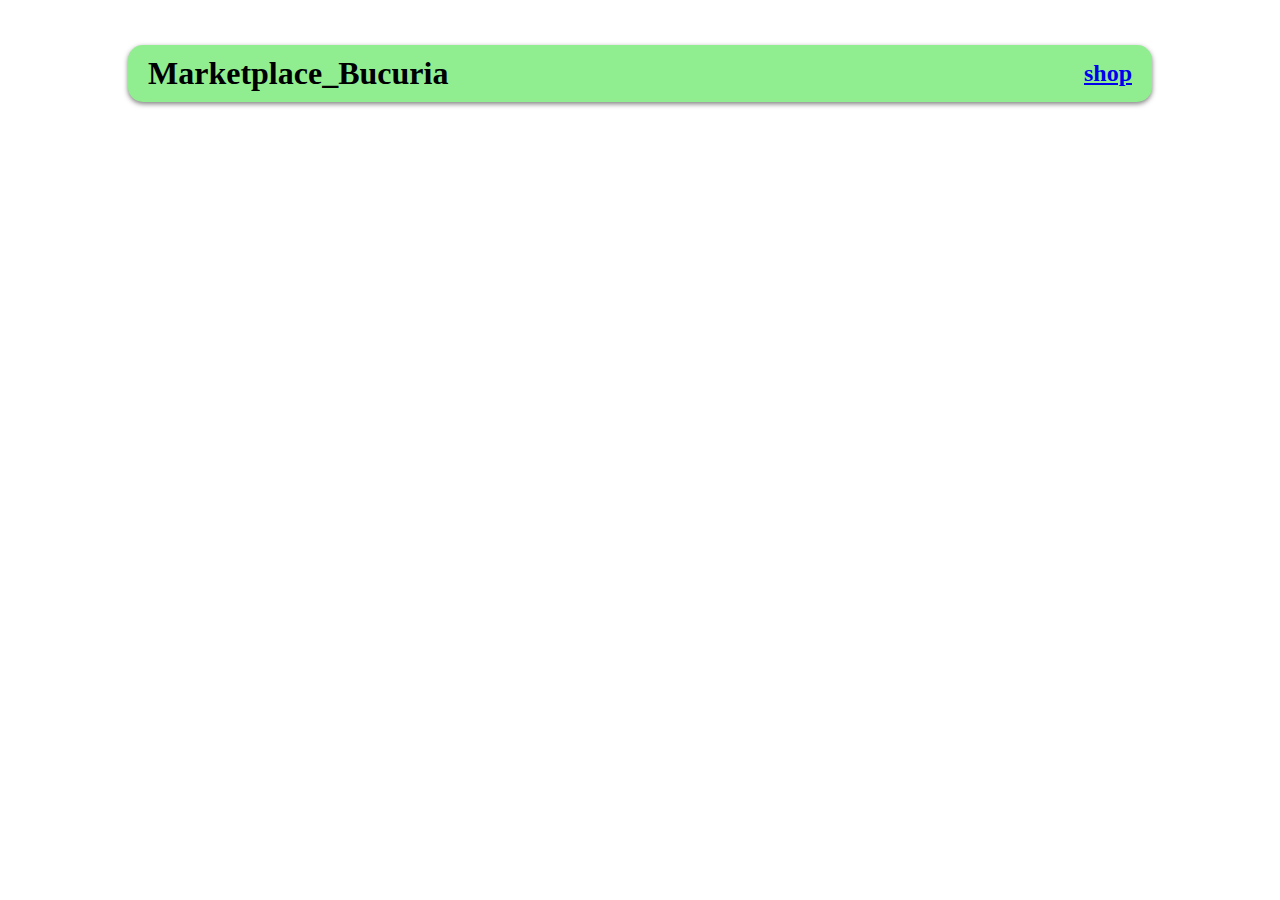
<file: admin.html>
<!DOCTYPE html>
<html lang="en">
<head>
    <meta charset="UTF-8">
    <meta name="viewport" content="width=device-width, initial-scale=1.0">
    <title>Admin</title>
    <link rel="stylesheet" href="style.css">
    <script src="admin.js" defer></script>
</head>
<body>
    <header>
        <h1>
Marketplace_Bucuria
    </h1>
    <div>
        <a href="index.html">
        <h2>shop</h2></a>
    </div>
    </header>
    <main>
        <div id="orders">

        </div>
    </main>

</body>
</html>
</file>
<file: style.css>
*{
    margin:0;
    padding: 0;
}

header{
    margin: 5vh 10vw;
    display: flex;
    justify-content: space-between;
    background-color: lightgreen;
    padding: 10px 20px;
    align-items: center;
    border-radius: 15px;
    box-shadow: 0 2px 5px rgba(0, 0, 0, 0.5);
}
#cart-button{
    background: none;
    border-radius: 50%;
    padding: 8px;
    display: flex;
    justify-content: center;
    align-items: center;
}
#cart-button img{
    max-width: 40px;
    max-height: 40px;
}
#cart-button:hover{
    background: green;
    cursor: pointer;
}
.product-photo{
    
    max-width: 150px;
}
.product{
    border: 1px solid green;
    padding: 20px;
    box-shadow:  0 2px 5px rgba(0, 0, 0, 0.7);
    border-radius: 20px;
    display: flex;
    flex-direction: column;
    justify-content: space-between;
}
#products-grid{
    display: grid;
    grid-template-columns: repeat(4,1fr);
    grid-gap:1rem;
}
main{
    margin: 5vh 10vw;
}
.buy{
    cursor: pointer;
    font-size: 1.3rem;
    min-width: 50%;
    align-self: center;
    margin-top: 15px;
     border-radius: 10px;
     background-color: lightgreen;
}
.buy:hover{
    background: green;
    cursor: pointer;
}
@media screen and (max-width:1000px){
#products-grid{
    grid-template-columns: repeat(2,1fr);
}
}
#cart-products{
    border: 1px solid black;
    border-radius: 0.5rem;
    top: 90px;
    right: 0rem;
    left: -16rem;
    position: absolute;
    padding: 10px;
    text-align: left;
    background-color: white;
}
#cart{
    position: relative;
}
#cart-products::before{
    content: '';
    border: transparent solid 16px;
    border-bottom: solid black 16px;
    position: relative;
    text-align: left;
    top:-2.8rem;
    left:16rem;
    z-index:-1;

}
.hide{
    display: none;
}
#cart-products img{
    max-width: 50px;
    max-height: 50px;
}
.total{
    margin: 10px 0;
    font-weight: bold;
    color: darkgreen;
}
#buy{
    font-size: 20px;
    padding: 6px 12px;
    border-radius: 10px;
    cursor: pointer;
    background-color: lightgreen;
}
#buy:hover{
    background-color: darkgreen;
}
.modal{
    display: none;
    position: fixed;
    z-index: 1;
    left: 0;
    top: 0;
    width: 100%;
    height: 100%;
    overflow: auto;
    background-color: rgba(0, 0, 0, 0.4);
}
.modal-content{
    background-color: white;
    margin: 5ch auto;
    padding: 20px;
    border: 1px solid black;
    width: 80%;
}
.close{
    float: right;
    font-size: 30px;
    font-weight: bold;
    cursor: pointer;
}
#order-form{
    margin: 0 auto;
    display: flex;
    flex-direction: column;
    align-items: center;
    grid-gap: 10px;
    margin: 10px 0;
}
#order-form input{
    padding: 0.4rem 1rem;
    font-size: 1.3rem;
}
#submit{
    font-size: 20px;
    padding: 6px 12px;
    border-radius: 10px;
    cursor: pointer;
    background-color: lightgreen;
}
#submit:hover{
    background-color: darkgreen;
}
.item img{
max-width: 80px;
max-height: 80px;
}
.item{
    display: grid;
   padding: 10px;
    box-shadow: 0 2px 5px rgba(0, 0, 0, 0.5);
    border-radius: 15px;
}
#order-block{
    display: grid;
     grid-template-columns: repeat(4,1fr);
    grid-gap: 10px;
}
</file>
